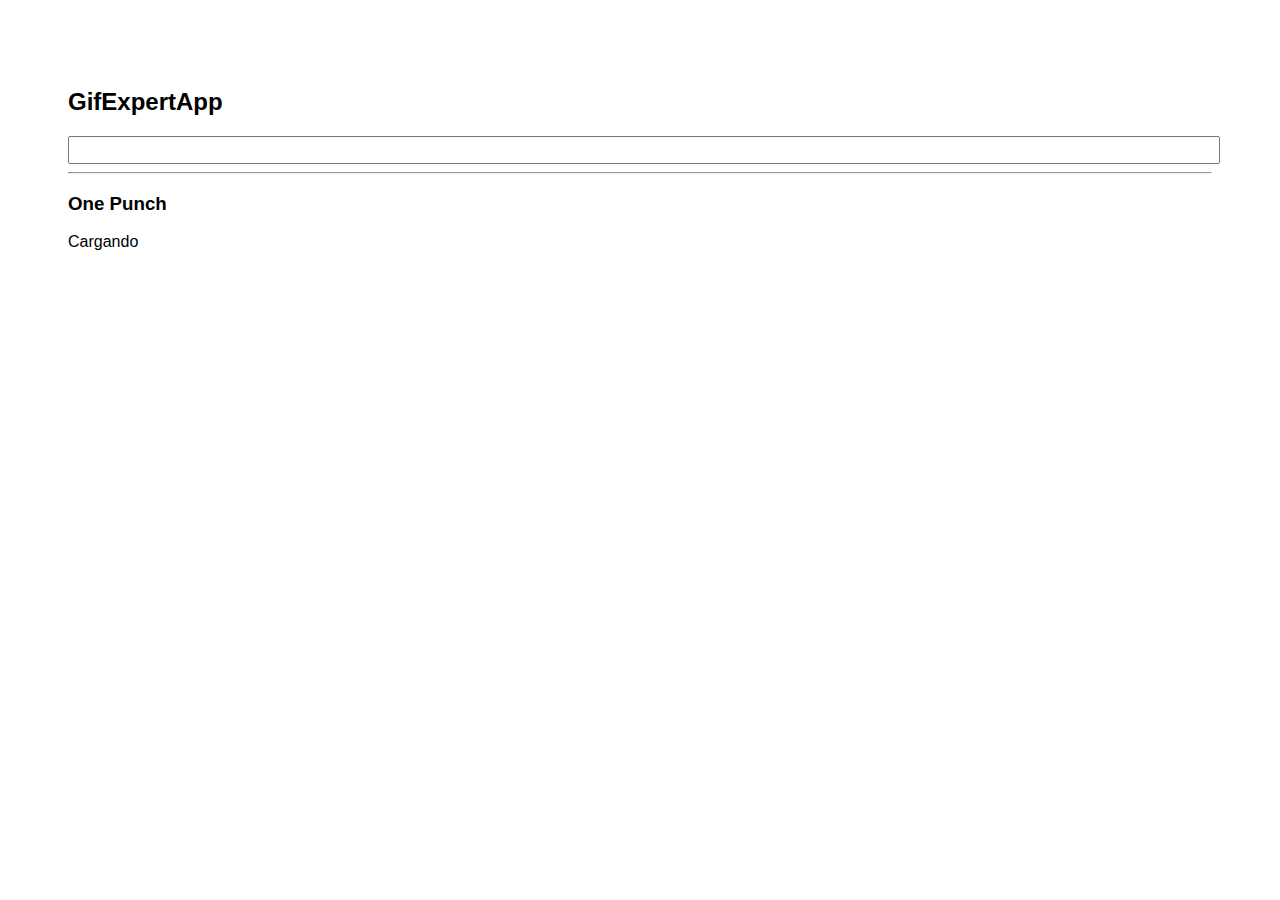
<file: docs/index.html>
<!DOCTYPE html>
<html lang="en">
  <head>
    <meta charset="utf-8" />
    <link rel="icon" href="./favicon.ico" />
    <meta name="viewport" content="width=device-width,initial-scale=1" />
    <meta name="theme-color" content="#000000" />
    <meta
      name="description"
      content="Web site created using create-react-app"
    />
    <link rel="apple-touch-icon" href="./logo192.png" />
    <link rel="manifest" href="./manifest.json" />
    <link
      rel="stylesheet"
      href="https://cdnjs.cloudflare.com/ajax/libs/animate.css/4.1.1/animate.min.css"
    />
    <title>Gif Expert App</title>
    <link href="./static/css/main.90f4a167.chunk.css" rel="stylesheet" />
  </head>
  <body>
    <noscript>You need to enable JavaScript to run this app.</noscript>
    <div id="root"></div>
    <script>
      !(function (e) {
        function r(r) {
          for (
            var n, p, f = r[0], i = r[1], l = r[2], c = 0, s = [];
            c < f.length;
            c++
          )
            (p = f[c]),
              Object.prototype.hasOwnProperty.call(o, p) &&
                o[p] &&
                s.push(o[p][0]),
              (o[p] = 0);
          for (n in i)
            Object.prototype.hasOwnProperty.call(i, n) && (e[n] = i[n]);
          for (a && a(r); s.length; ) s.shift()();
          return u.push.apply(u, l || []), t();
        }
        function t() {
          for (var e, r = 0; r < u.length; r++) {
            for (var t = u[r], n = !0, f = 1; f < t.length; f++) {
              var i = t[f];
              0 !== o[i] && (n = !1);
            }
            n && (u.splice(r--, 1), (e = p((p.s = t[0]))));
          }
          return e;
        }
        var n = {},
          o = { 1: 0 },
          u = [];
        function p(r) {
          if (n[r]) return n[r].exports;
          var t = (n[r] = { i: r, l: !1, exports: {} });
          return e[r].call(t.exports, t, t.exports, p), (t.l = !0), t.exports;
        }
        (p.m = e),
          (p.c = n),
          (p.d = function (e, r, t) {
            p.o(e, r) ||
              Object.defineProperty(e, r, { enumerable: !0, get: t });
          }),
          (p.r = function (e) {
            "undefined" != typeof Symbol &&
              Symbol.toStringTag &&
              Object.defineProperty(e, Symbol.toStringTag, { value: "Module" }),
              Object.defineProperty(e, "__esModule", { value: !0 });
          }),
          (p.t = function (e, r) {
            if ((1 & r && (e = p(e)), 8 & r)) return e;
            if (4 & r && "object" == typeof e && e && e.__esModule) return e;
            var t = Object.create(null);
            if (
              (p.r(t),
              Object.defineProperty(t, "default", { enumerable: !0, value: e }),
              2 & r && "string" != typeof e)
            )
              for (var n in e)
                p.d(
                  t,
                  n,
                  function (r) {
                    return e[r];
                  }.bind(null, n)
                );
            return t;
          }),
          (p.n = function (e) {
            var r =
              e && e.__esModule
                ? function () {
                    return e.default;
                  }
                : function () {
                    return e;
                  };
            return p.d(r, "a", r), r;
          }),
          (p.o = function (e, r) {
            return Object.prototype.hasOwnProperty.call(e, r);
          }),
          (p.p = "/");
        var f = (this["webpackJsonpgif-expert-app"] =
            this["webpackJsonpgif-expert-app"] || []),
          i = f.push.bind(f);
        (f.push = r), (f = f.slice());
        for (var l = 0; l < f.length; l++) r(f[l]);
        var a = i;
        t();
      })([]);
    </script>
    <script src="./static/js/2.d5a4d798.chunk.js"></script>
    <script src="./static/js/main.b5e9e132.chunk.js"></script>
  </body>
</html>
</file>
<file: docs/static/css/main.90f4a167.chunk.css>
*{font-family:Helvetica,Arial,sans-serif}body{padding:60px}input{font-size:1.2rem;width:100%;color:grey}.card-grid{display:-webkit-flex;display:flex;-webkit-flex-direction:row;flex-direction:row;-webkit-flex-wrap:wrap;flex-wrap:wrap}.card{-webkit-align-content:center;align-content:center;border:1px solid grey;border-radius:6px;margin-bottom:10px;margin-right:10px;overflow:hidden}.card p{padding:5px;text-align:center}.card img{max-height:170px}
/*# sourceMappingURL=main.90f4a167.chunk.css.map */
</file>
